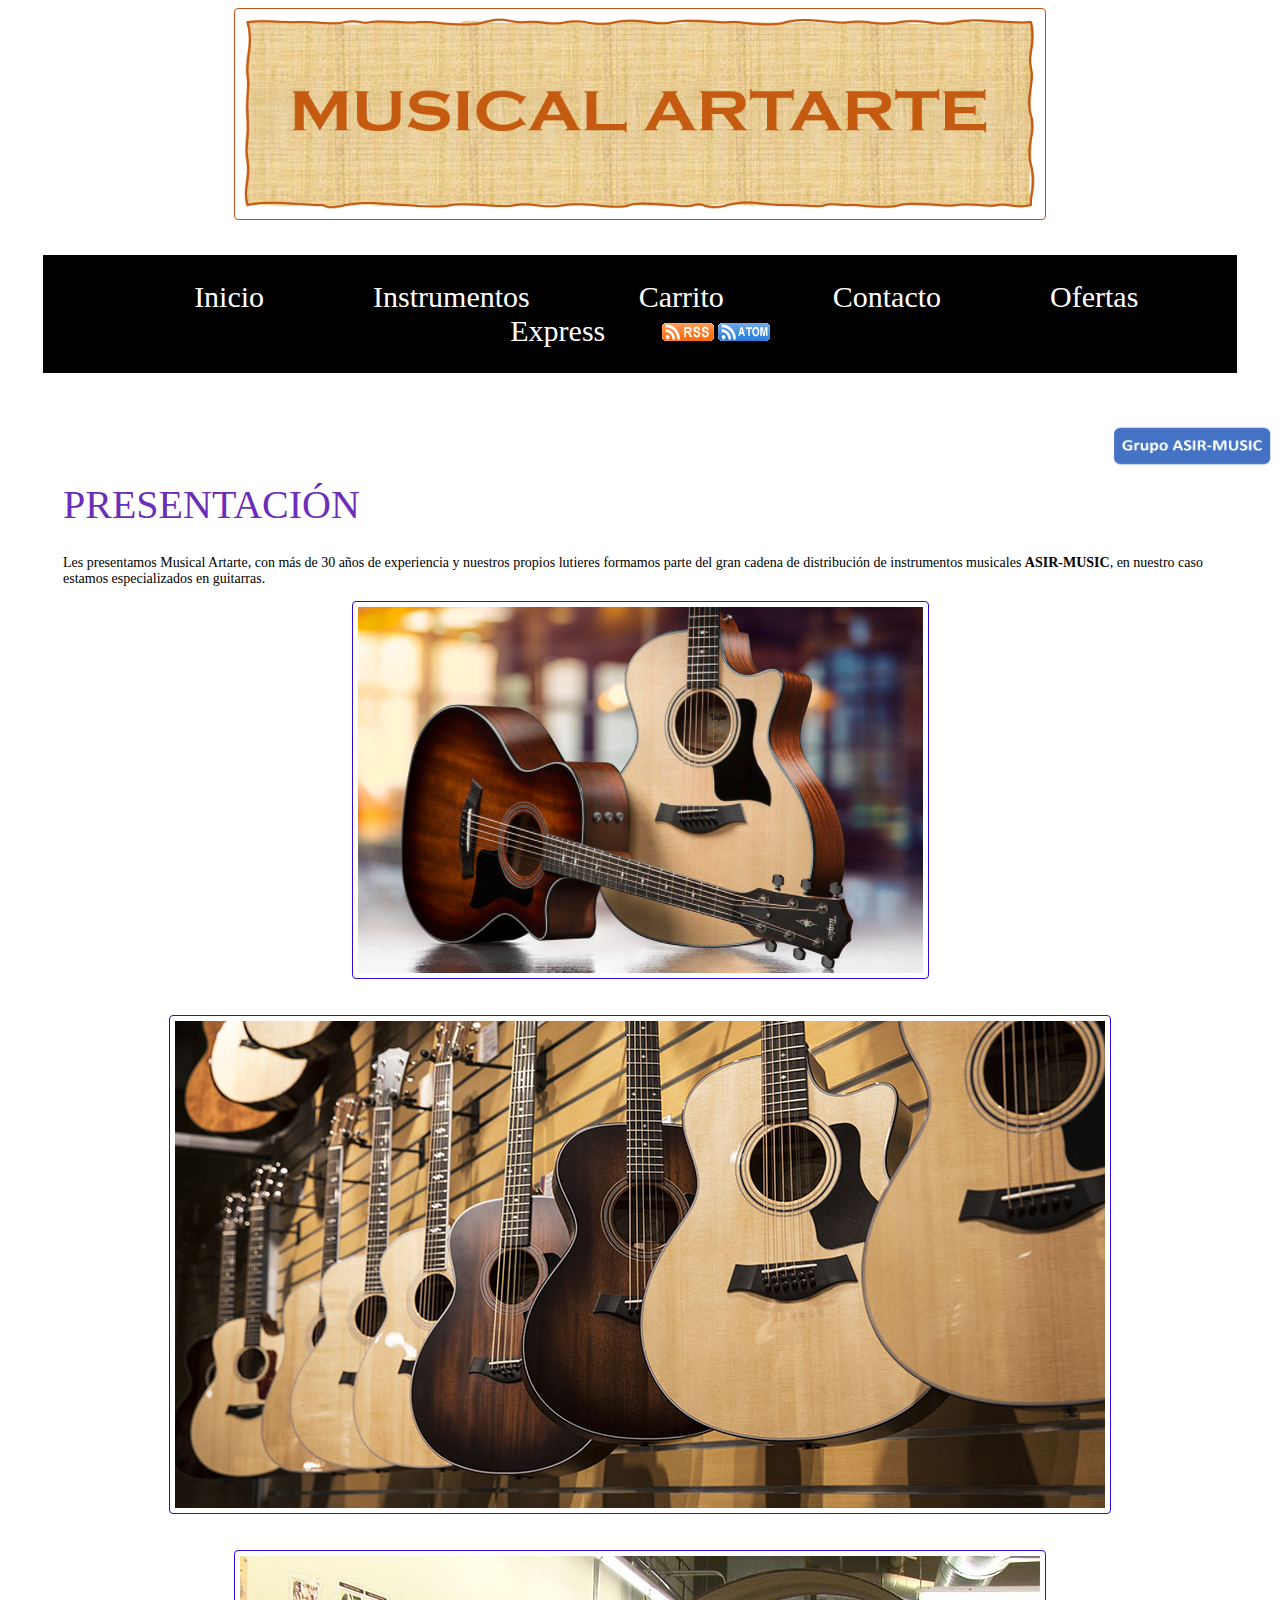
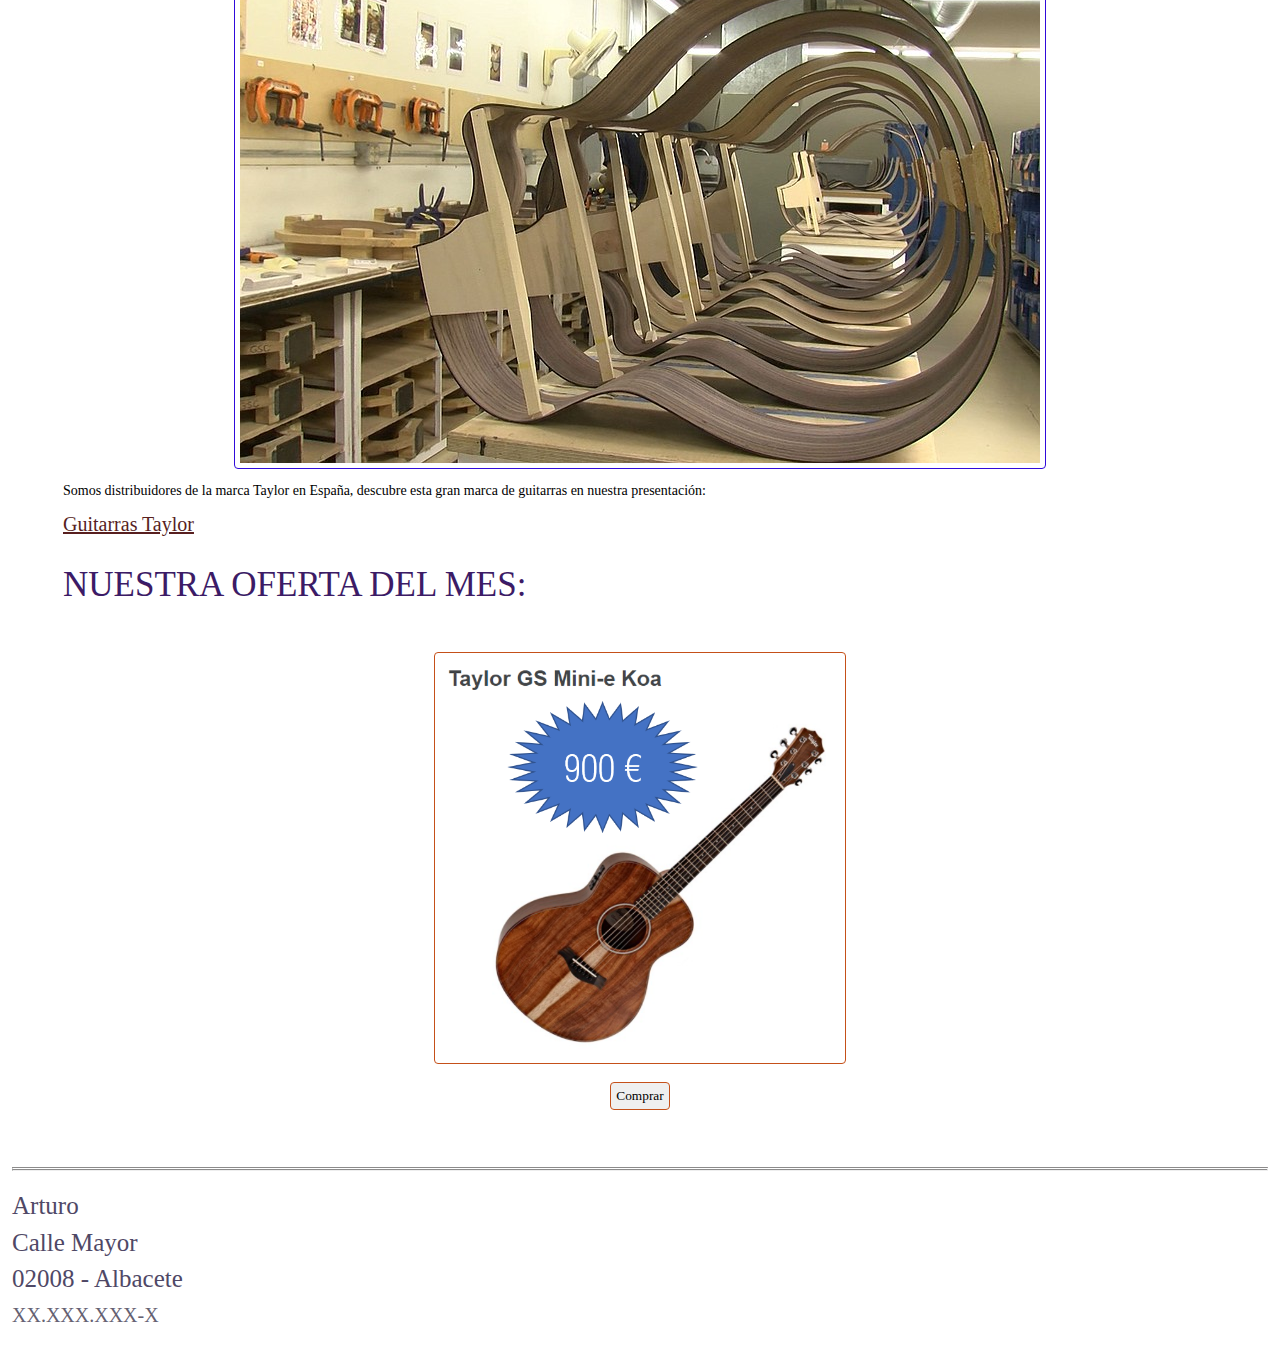
<file: index.html>
<!DOCTYPE html>
  <html lang="es-Es">
  <head>
	<meta charset="utf-8"/>
	<title>Musical Artarte</title>
	 <link rel="stylesheet" type="text/css" href="https://artarte.github.io/ARTARTE_PC/estilo.css">
	</head>
	
	<body>
		<header>
		
			<img class='cabezera' src='MusicalArtarte.PNG' alt='Cartel Web' width='800' height='200'>
		
		</header>
	
		<nav>	
				<a class="indice" href="index.html">&nbsp;&nbsp;&nbsp;Inicio&nbsp;&nbsp;&nbsp;</a>
				<a class="indice" href="Instrumentos.html">&nbsp;&nbsp;&nbsp;Instrumentos&nbsp;&nbsp;&nbsp;</a>
				<a class="indice" href="Carrito.html">&nbsp;&nbsp;&nbsp;Carrito&nbsp;&nbsp;&nbsp;</a>
				<a class="indice" href="Contacto.html">&nbsp;&nbsp;&nbsp;Contacto&nbsp;&nbsp;&nbsp;</a>
				<a class="indice" href="https://artarte.github.io/ARTARTE_PC/K24ce">&nbsp;&nbsp;&nbsp;Ofertas Express&nbsp;&nbsp;&nbsp;</a>
				<a class="indice" href="Oferta.rss" target="_blank">
					<img alt="RSS" src="ico_rss_txt.gif" title="RSS" /></a>
				<a class="indice" href="Oferta.atom" target="_blank">
					<img alt="ATOM" src="ico_atom_txt.gif" title="ATOM" /></a> 

		</nav><br>
		
			<img class='logo' src='https://artarte.github.io/ARTARTE_PC/AsirMusic.PNG' alt='Cartel Web' width='160' height='40' style='float:right'>

		<article>
			<h1>Presentación</h1>
			<p>Les presentamos Musical Artarte, con más de 30 años de experiencia y nuestros
				propios lutieres formamos parte del gran cadena de distribución de instrumentos musicales <strong>ASIR-MUSIC</strong>, en nuestro caso estamos 
				especializados en guitarras.</p>

			<img class='imagen1' src='https://artarte.github.io/ARTARTE_PC/Presentacion.PNG' alt='Guitarra de presentación'><br><br>
			<img class='imagen2' src='https://artarte.github.io/ARTARTE_PC/Presentacion2.PNG' alt='Guitarra de presentación'><br><br>
			<img class='imagen4' src='https://artarte.github.io/ARTARTE_PC/Presentacion4.PNG' alt='Guitarra de presentación'>

			<p>Somos distribuidores de la marca Taylor en España, descubre esta gran marca de guitarras en nuestra presentación:</p>
			
			<a class='youtube' href="https://youtu.be/SJkcDdUKLTM" target="contenido">Guitarras Taylor</a>
			
			<h2>Nuestra oferta del mes:</h2><br>
			<img class='oferta' src='OfertaMes.PNG' alt='Cartel Web' width='400' height='400'><br>
			
			<button class='botonOferta' onclick="window.location.href='Carrito.html'">Comprar</button>
		</article>
		<footer>
			<hr>
			<h4>Arturo</h4>
			<h4>Calle Mayor</h4>
			<h4>02008 - Albacete</h4>
			<h5>XX.XXX.XXX-X</h5>
		</footer>
	</body>
  </html>
</file>
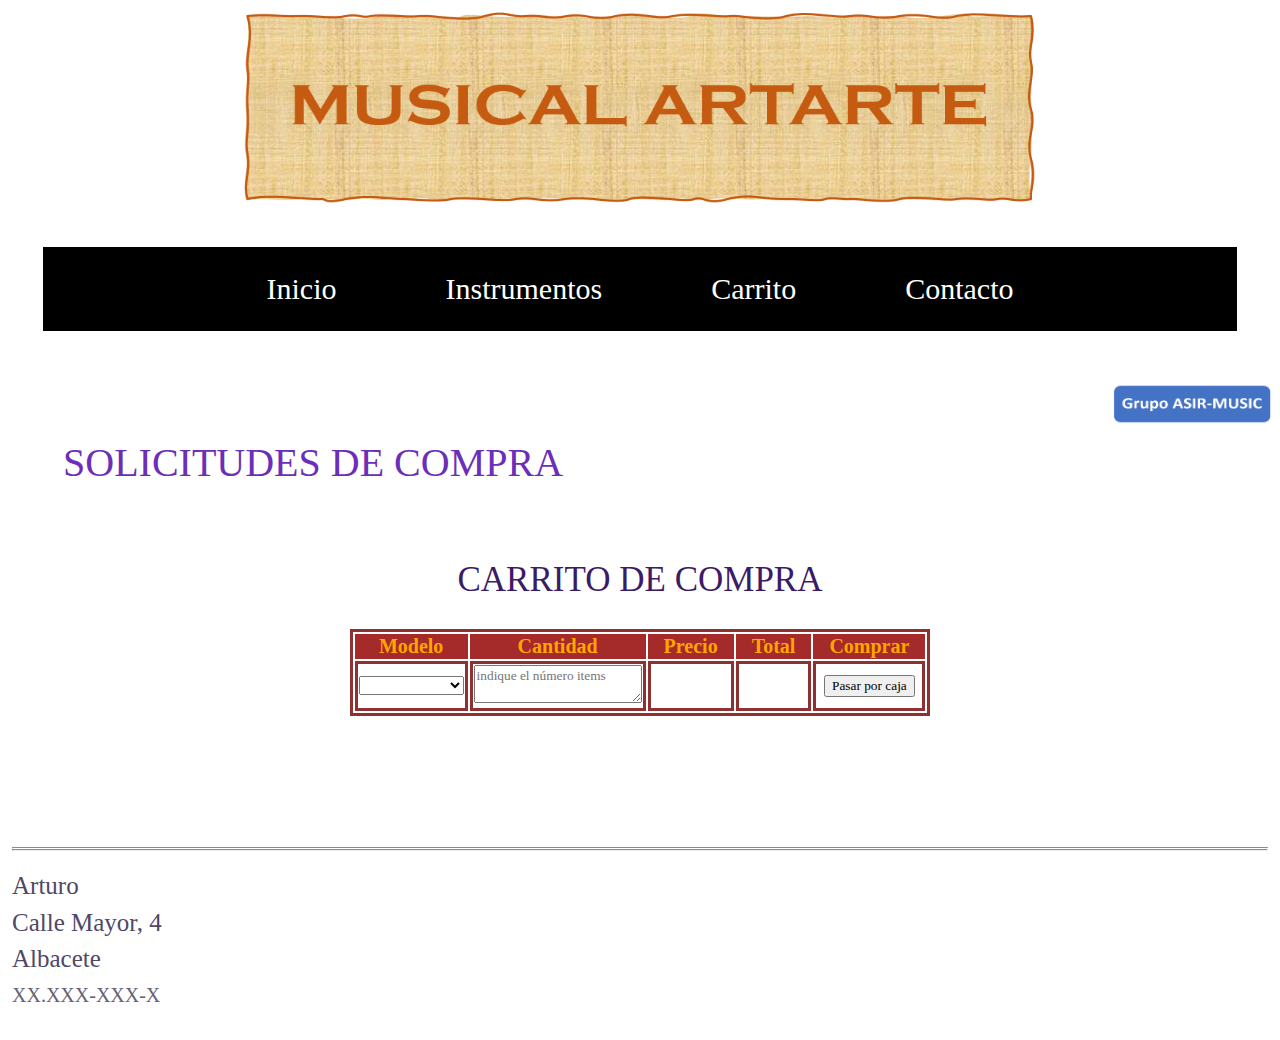
<file: Carrito.html>
<!DOCTYPE html>
<html lang="es-Es">
<head>
	<meta charset="utf-8"/>
	<title>Carrito</title>
	 <link rel="stylesheet" type="text/css" href="estilo.css">
</head>
<body>
	<header>
	<img src='MusicalArtarte.PNG' alt='Cartel Web' width='800' height='200'>
	</header>
	
	<nav>	
		<a class="indice" href="index.html">&nbsp;&nbsp;&nbsp;Inicio&nbsp;&nbsp;&nbsp;</a>
		<a class="indice" href="Instrumentos.html">&nbsp;&nbsp;&nbsp;Instrumentos&nbsp;&nbsp;&nbsp;</a>
		<a class="indice" href="Carrito.html">&nbsp;&nbsp;&nbsp;Carrito&nbsp;&nbsp;&nbsp;</a>
		<a class="indice" href="Contacto.html">&nbsp;&nbsp;&nbsp;Contacto&nbsp;&nbsp;&nbsp;</a>
	</nav><br>
	
		<img class='logo' src='AsirMusic.PNG' alt='Cartel Web' width='160' height='40' style='float:right'>
	
	<article>	
	
			<h1>Solicitudes de compra</h1><br>
		<table class='compras'>
			<caption><h2>Carrito de compra</h2></caption>
			<thead>
			<tr class="Encabezado1">
				<th>Modelo</th>
				<th>Cantidad</th>
				<th>&nbsp;&nbsp;&nbsp;Precio&nbsp;&nbsp;&nbsp;</th>
				<th>&nbsp;&nbsp;&nbsp;Total&nbsp;&nbsp;&nbsp;</th>
				<th>&nbsp;&nbsp;&nbsp;Comprar&nbsp;&nbsp;&nbsp;</th>
			</tr>
			</thead>
			<tbody>
				<tr>
					<td><form><select name="Modelo">
						<option value="">&nbsp;&nbsp;&nbsp;</option>
						<option value="GS Mini-e Koa">GS Mini-e Koa</option>
						<option value="">110 e</option>
						<option value="110 e">110 e</option>
						<option value="224cd-KDLX">224cd-KDLX</option>
						<option value="114 e">114 e</option>
						<option value="114ce-N">114ce-N</option>
						<option value="150 e">150 e</option>
						</select></form>
					</td>
					<td><textarea class="cantidad" name="cantidad" placeholder="indique el número items" maxlength="2" ></textarea> </td>
					<td></td>
					<td><td>
					<button onclick="alert('Pasando por caja');">Pasar por caja</button>
				</tr>
			</tbody>
		</table>
	</article>
		<br><br><br><br>
	<footer>	
		<hr>
		<h4>Arturo</h4>
		<h4>Calle Mayor, 4</h4>
		<h4>Albacete</h4>
		<h5>XX.XXX-XXX-X</h5>
	</footer>
</body>
</html>
</file>
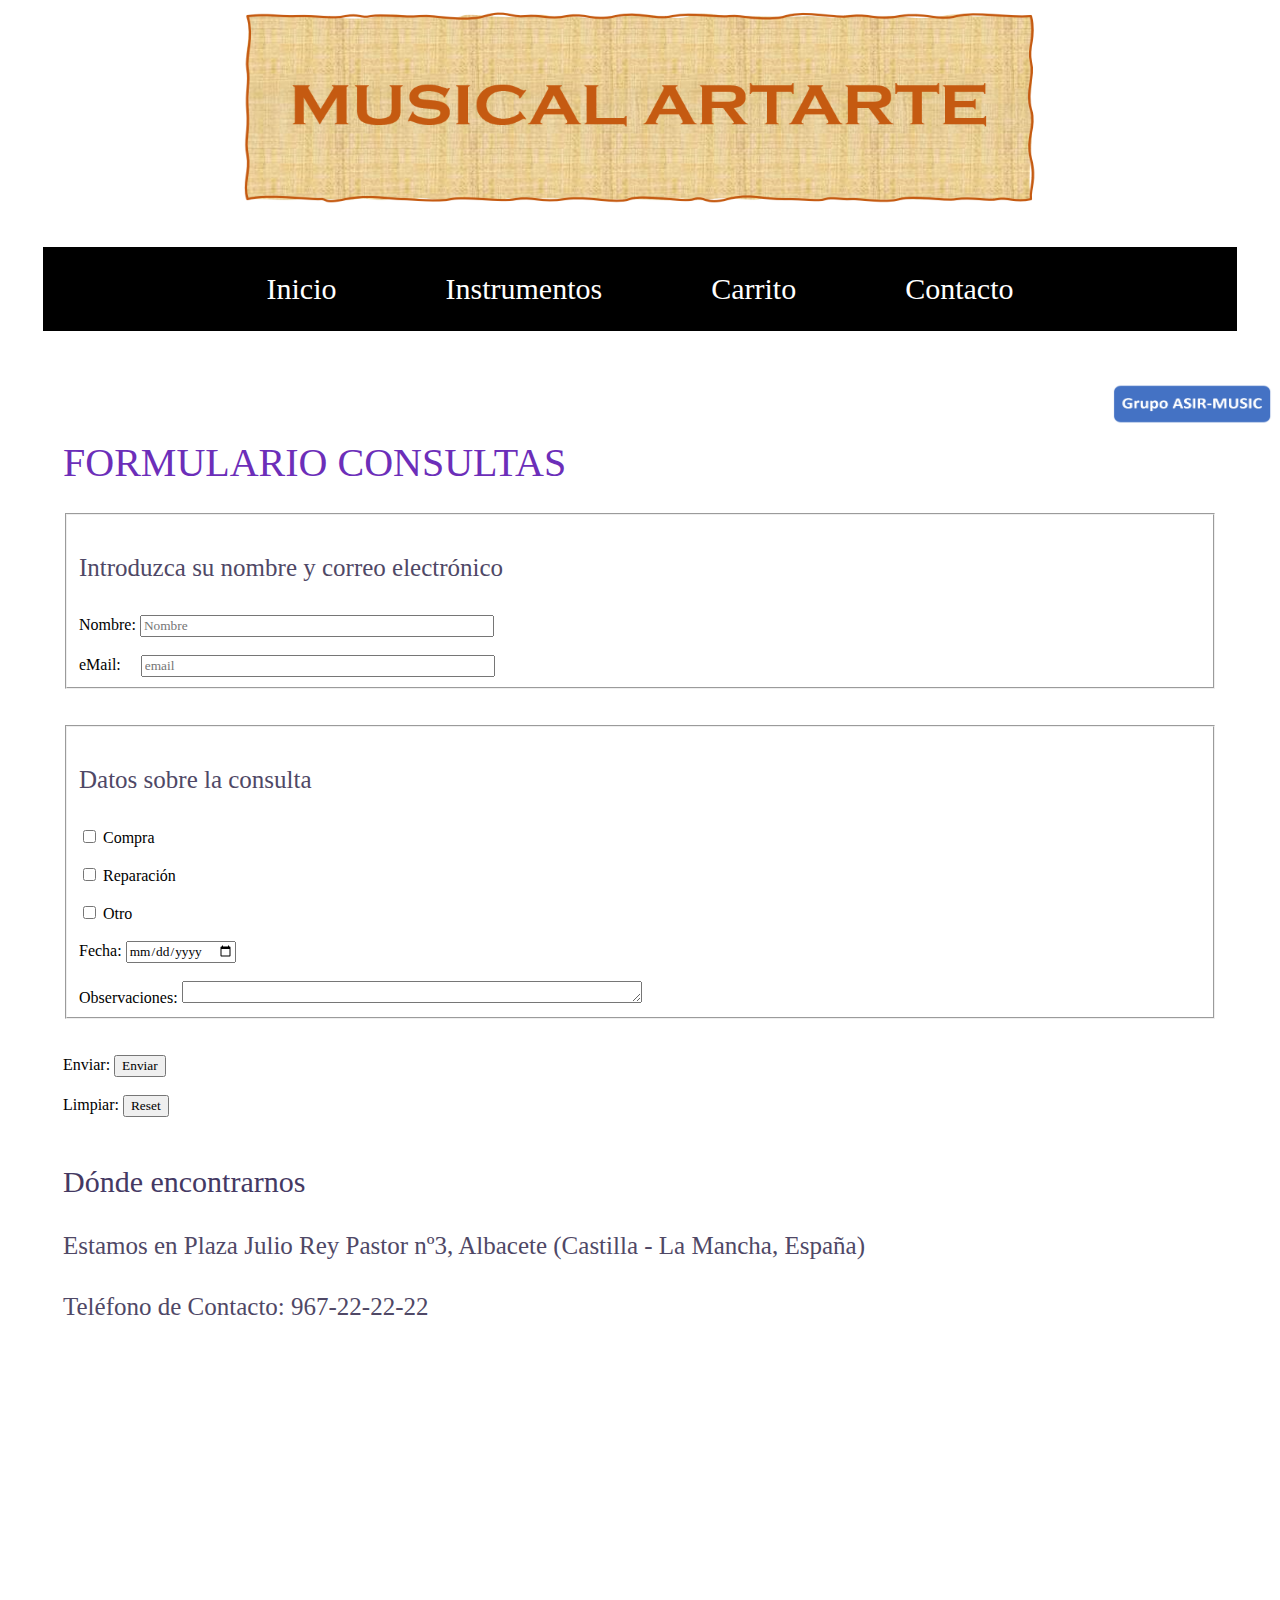
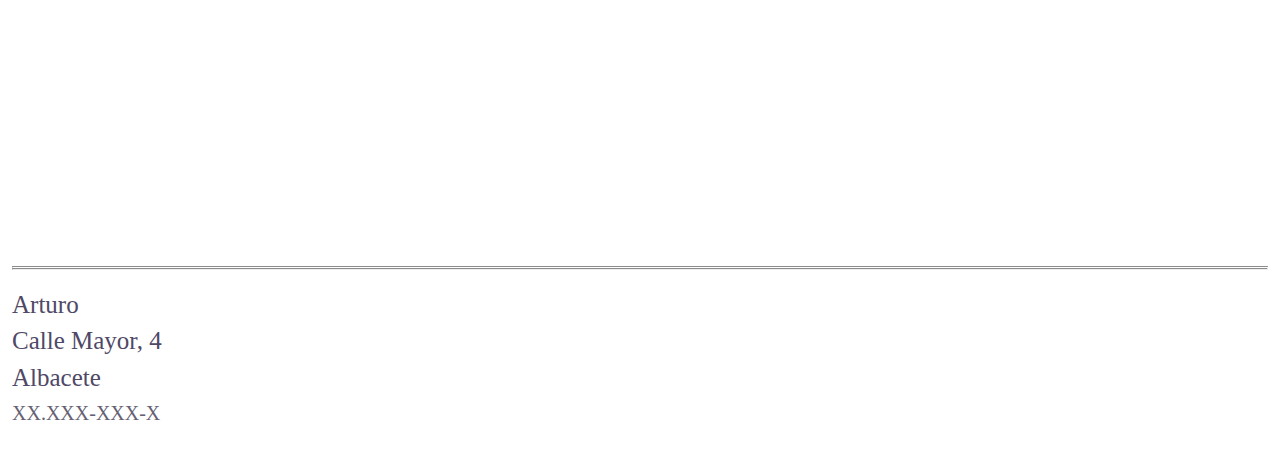
<file: Contacto.html>
<!DOCTYPE html>
  <html lang="es-Es">
  <head>
	<meta charset="utf-8"/>
	<title>Contacto</title>
	 <link rel="stylesheet" type="text/css" href="estilo.css">
	</head>
	<body>
		<header>
			<img class='cabecera' src='MusicalArtarte.PNG' alt='Cartel Web' width='800' height='200'>
		</header>
		<nav>	
				<a class="indice" href="index.html">&nbsp;&nbsp;&nbsp;Inicio&nbsp;&nbsp;&nbsp;</a>
				<a class="indice" href="Instrumentos.html">&nbsp;&nbsp;&nbsp;Instrumentos&nbsp;&nbsp;&nbsp;</a>
				<a class="indice" href="Carrito.html">&nbsp;&nbsp;&nbsp;Carrito&nbsp;&nbsp;&nbsp;</a>
				<a class="indice" href="Contacto.html">&nbsp;&nbsp;&nbsp;Contacto&nbsp;&nbsp;&nbsp;</a>
		</nav><br>
		
			<img class='logo' src='AsirMusic.PNG' alt='Cartel Web' width='160' height='40' style='float:right'>
		<article>
			<h1>Formulario Consultas</h1>
				
					<form class="fContacto" name="formularioContacto" method="post">	
						<fieldset>
							<h4>Introduzca su nombre y correo electrónico</h4>
							<label for="Nombre">Nombre:</label>
							<input type="text" id="Nombre" name="Nombre" size="45" placeholder="Nombre" maxlength="50" required>
							<br><br>
							<label for="email">eMail:&nbsp;&nbsp;&nbsp;&nbsp;</label>
							<input type="email" id="email" name="email" size="45" placeholder="email" maxlength="50" required>
							<br>    			
						</fieldset>
						
							<br><br>
						
						<fieldset>	
							<h4>Datos sobre la consulta</h4>
							<input type="checkbox" id="Compra" name="Compra">
							<label for="Compra">Compra</label><br>
							<br>
							<input type="checkbox" id="Reparacion" name="Reparacion">
							<label for="Reparacion">Reparación</label><br>
							<br>        
							<input type="checkbox" id="Otro" name="Otro">
							<label for="Otro">Otro</label><br>
							<br>
							<label for="Fecha">Fecha:</label>
							<input type="date" id="Fecha" name="Fecha" required><br><br>
							
							<label for="Observaciones">Observaciones:</label>
							<textarea name="Observaciones" id="Observaciones" maxlength="300" rows="1" cols="60"></textarea><br>
						</fieldset>
							<br><br>
							<label for="Enviar">Enviar:</label>
							<input type="submit" id="Enviar" value="Enviar"><br>
							<br>
							<label for="Limpiar">Limpiar:</label>
							<input type="reset" id="Limpiar" value="Reset"><br>
							<br>
					</form>
				<h3>Dónde encontrarnos</h3>
				<h4>Estamos en Plaza Julio Rey Pastor nº3, Albacete (Castilla - La Mancha, España)</h4>
				<h4>Teléfono de Contacto: 967-22-22-22</h4>   	
				<iframe src="https://www.google.com/maps/embed?pb=!1m18!1m12!1m3!1d775.2714783644257!2d-1.853082370764674!3d38.99053554109586!2m3!1f0!2f0!3f0!3m2!1i1024!2i768!4f13.1!3m3!1m2!1s0xd665fc1b6c50523%3A0x8482387da4825f4d!2sPlaza%20Julio%20Rey%20Pastor%2C%2002002%20Albacete!5e0!3m2!1ses!2ses!4v1607949982218!5m2!1ses!2ses" width="600" height="450" style="border:0;" allowfullscreen="" aria-hidden="false" tabindex="0"></iframe>
			</article>
			<footer>
				<hr>
				<h4>Arturo</h4>
				<h4>Calle Mayor, 4</h4>
				<h4>Albacete</h4>
				<h5>XX.XXX-XXX-X</h5>
			</footer>
	</body>
  </html>
</file>
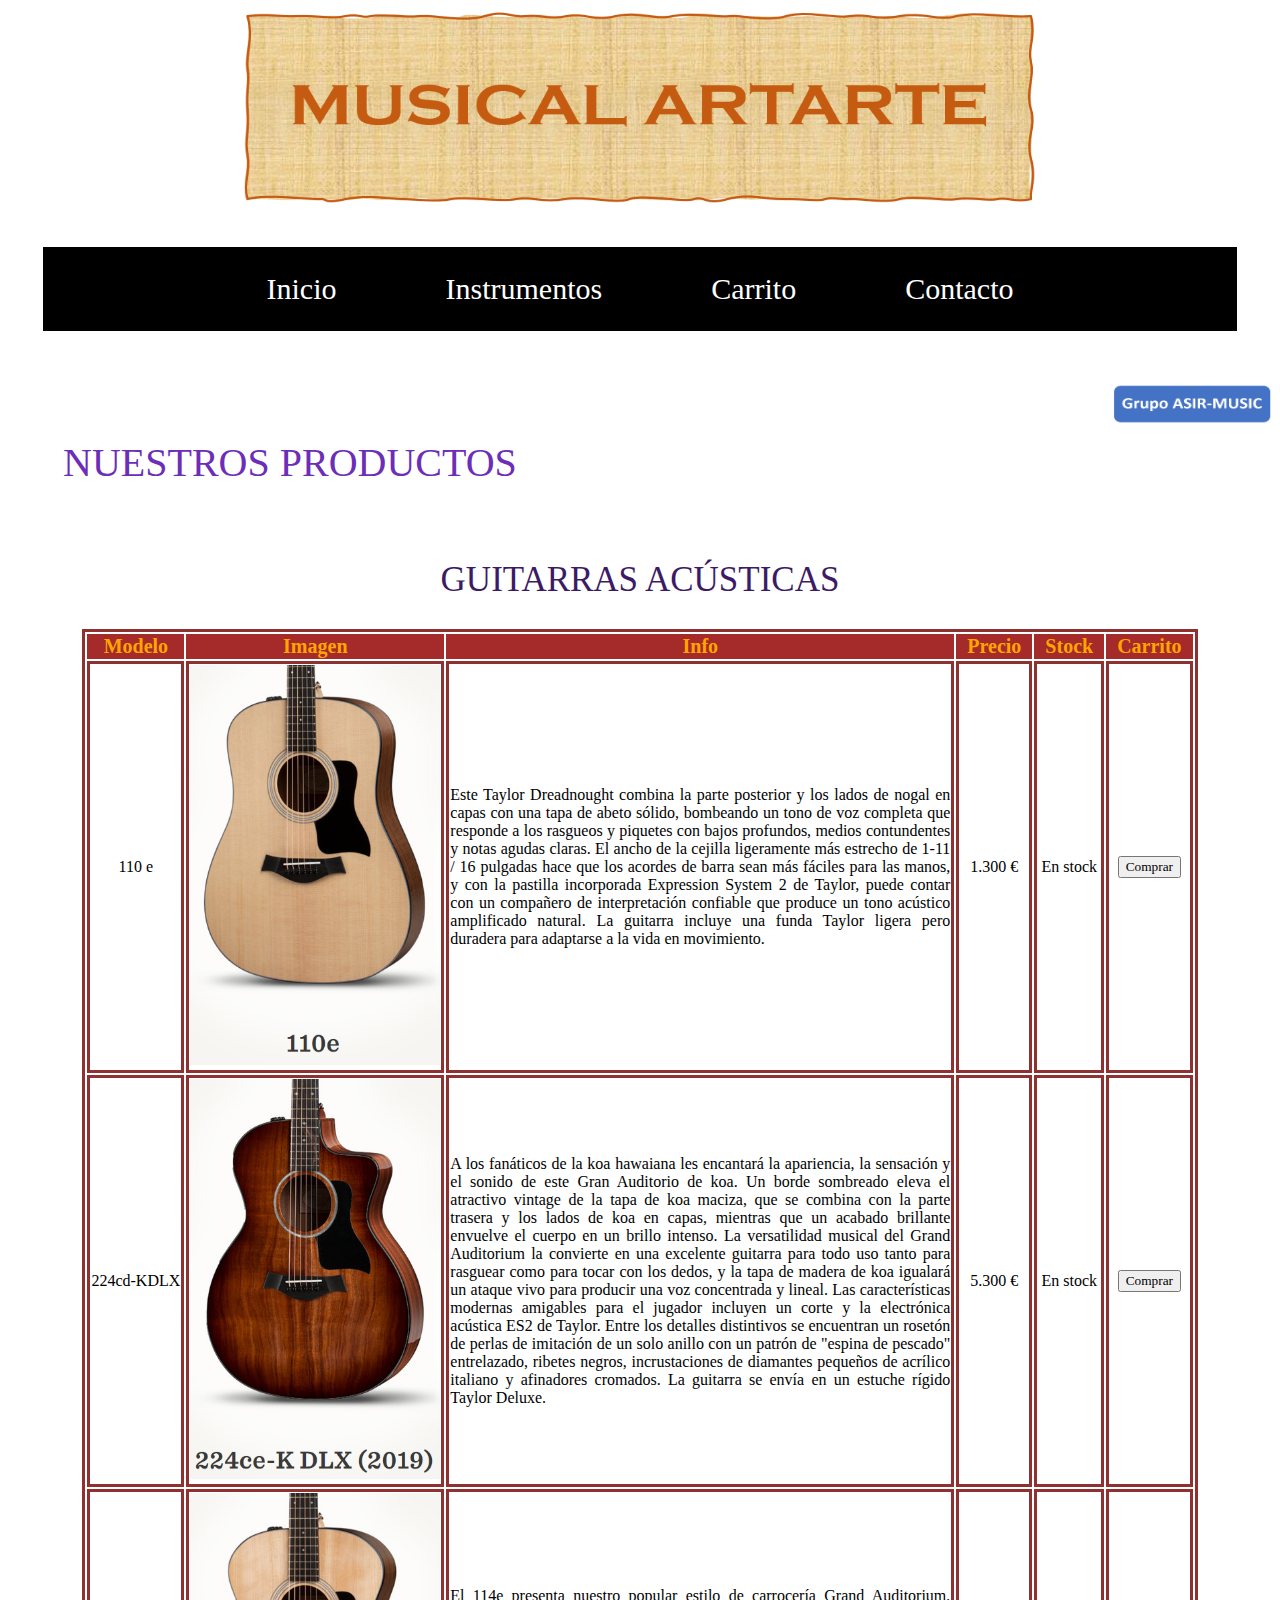
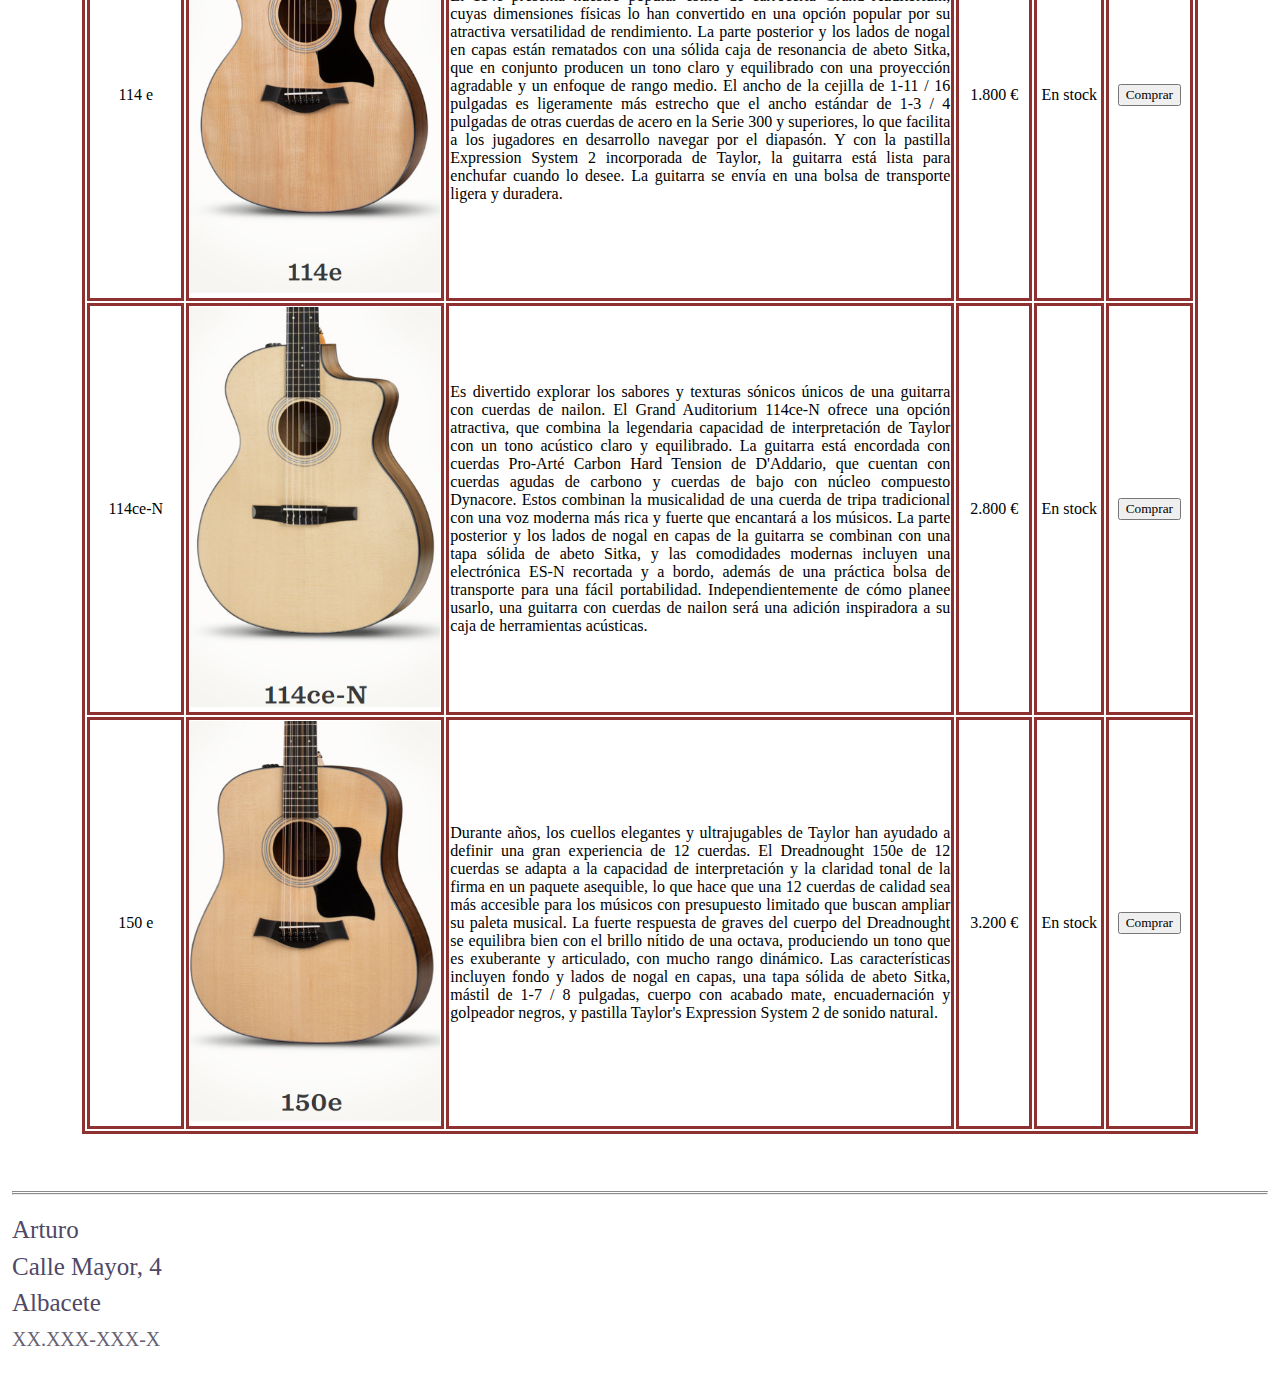
<file: Instrumentos.html>
<!DOCTYPE html>
  <html lang="es-Es">
  <head>
	<meta charset="utf-8"/>
	<title>Instrumentos</title>
	
	<link rel="stylesheet" type="text/css" href="estilo.css">
	
  </head>
	
	<body>
	
		<header>
		<img src='MusicalArtarte.PNG' alt='Cartel Web' width='800' height='200'>
		</header>
		
		<nav>	
			<a class="indice" href="index.html">&nbsp;&nbsp;&nbsp;Inicio&nbsp;&nbsp;&nbsp;</a>
			<a class="indice" href="Instrumentos.html">&nbsp;&nbsp;&nbsp;Instrumentos&nbsp;&nbsp;&nbsp;</a>
			<a class="indice" href="Carrito.html">&nbsp;&nbsp;&nbsp;Carrito&nbsp;&nbsp;&nbsp;</a>
			<a class="indice" href="Contacto.html">&nbsp;&nbsp;&nbsp;Contacto&nbsp;&nbsp;&nbsp;</a>
		</nav><br>
		
			<img class='logo' src='AsirMusic.PNG' alt='Cartel Web' width='160' height='40' style='float:right'>
		
		<article>
			<h1>Nuestros productos</h1><br>
			
			<table class='instrumentos'>
				<caption><h2>Guitarras Acústicas</h2></caption>
				<thead>
					<tr class="Encabezado1">
						<th>&nbsp;Modelo&nbsp;</th>
						<th>Imagen</th>
						<th>Info</th>
						<th>&nbsp;&nbsp;Precio&nbsp;&nbsp;</th>
						<th>&nbsp;&nbsp;Stock&nbsp;&nbsp;</th>
						<th>&nbsp;&nbsp;Carrito&nbsp;&nbsp;</th>
					</tr>
				</thead>
				<tbody>
					<tr>
					<td>110 e</td>
						<td><img width="250" height="400" src='110e.PNG' alt='Modelo 110e'></td>
						<td class="info">Este Taylor Dreadnought combina la parte posterior y los lados de nogal en capas con una tapa de abeto sólido, 
						bombeando un tono de voz completa que responde a los rasgueos y piquetes con bajos profundos, medios contundentes y notas agudas claras.
						El ancho de la cejilla ligeramente más estrecho de 1-11 / 16 pulgadas hace que los acordes de barra sean más fáciles para las manos,
						y con la pastilla incorporada Expression System 2 de Taylor, puede contar con un compañero de interpretación confiable que produce
						un tono acústico amplificado natural. La guitarra incluye una funda Taylor ligera pero duradera para adaptarse a la vida en movimiento.</td>
						<td>1.300 €</td>
						<td>En stock</td>
						<td><button onclick="window.location.href='Carrito.html'">Comprar</button></td>
					</tr>
					<tr>
					<td>224cd-KDLX</td>
						<td><img width="250" height="400" src='224cd-KDLX.PNG' alt='Modelo 224cd-KDLX'></td>
						<td class="info">A los fanáticos de la koa hawaiana les encantará la apariencia, la sensación y el sonido de este Gran Auditorio de koa. 
						Un borde sombreado eleva el atractivo vintage de la tapa de koa maciza, que se combina con la parte trasera y los lados de koa en capas, 
						mientras que un acabado brillante envuelve el cuerpo en un brillo intenso. La versatilidad musical del Grand Auditorium la convierte en
						una excelente guitarra para todo uso tanto para rasguear como para tocar con los dedos, y la tapa de madera de koa igualará un ataque vivo
						para producir una voz concentrada y lineal. Las características modernas amigables para el jugador incluyen un corte y la electrónica acústica
						ES2 de Taylor. Entre los detalles distintivos se encuentran un rosetón de perlas de imitación de un solo anillo con un patrón de
						"espina de pescado" entrelazado, ribetes negros, incrustaciones de diamantes pequeños de acrílico italiano y afinadores cromados. 
						La guitarra se envía en un estuche rígido Taylor Deluxe.</td>
						<td>5.300 €</td>
						<td>En stock</td>
						<td><button onclick="window.location.href='Carrito.html'">Comprar</button></td>
					</tr>  
					<tr>
					<td>114 e</td>
						<td><img width="250" height="400" src='114e.PNG' alt='Modelo 114e'></td>
						<td class="info">El 114e presenta nuestro popular estilo de carrocería Grand Auditorium, cuyas dimensiones físicas lo han convertido en una
						opción popular por su atractiva versatilidad de rendimiento. La parte posterior y los lados de nogal en capas están rematados con una sólida
						caja de resonancia de abeto Sitka, que en conjunto producen un tono claro y equilibrado con una proyección agradable y un enfoque de rango medio. 
						El ancho de la cejilla de 1-11 / 16 pulgadas es ligeramente más estrecho que el ancho estándar de 1-3 / 4 pulgadas de otras cuerdas de acero en la
						Serie 300 y superiores, lo que facilita a los jugadores en desarrollo navegar por el diapasón. Y con la pastilla Expression System 2 incorporada 
						de Taylor, la guitarra está lista para enchufar cuando lo desee. La guitarra se envía en una bolsa de transporte ligera y duradera.</td>
						<td>1.800 €</td>
						<td>En stock</td>
						<td><button onclick="window.location.href='Carrito.html'">Comprar</button></td>
					</tr>
					<tr>
					<td>114ce-N</td>
						<td><img width="250" height="400" src='114ce-N.PNG' alt='Modelo 114ce-N'></td>
						<td class="info">Es divertido explorar los sabores y texturas sónicos únicos de una guitarra con cuerdas de nailon. El Grand Auditorium 114ce-N 
						ofrece una opción atractiva, que combina la legendaria capacidad de interpretación de Taylor con un tono acústico claro y equilibrado. La guitarra
						está encordada con cuerdas Pro-Arté Carbon Hard Tension de D'Addario, que cuentan con cuerdas agudas de carbono y cuerdas de bajo con núcleo 
						compuesto Dynacore. Estos combinan la musicalidad de una cuerda de tripa tradicional con una voz moderna más rica y fuerte que encantará a los músicos.
						La parte posterior y los lados de nogal en capas de la guitarra se combinan con una tapa sólida de abeto Sitka, y las comodidades modernas 
						incluyen una electrónica ES-N recortada y a bordo, además de una práctica bolsa de transporte para una fácil portabilidad. 
						Independientemente de cómo planee usarlo, una guitarra con cuerdas de nailon será una adición inspiradora a su caja de herramientas acústicas.</td>
						<td>2.800 €</td>
						<td>En stock</td>
						<td><button onclick="window.location.href='Carrito.html'">Comprar</button></td>
					</tr>
					<tr>
					<td>150 e</td>
						<td><img width="250" height="400" src='150e.PNG' alt='Modelo 150e'></td>
						<td class="info">Durante años, los cuellos elegantes y ultrajugables de Taylor han ayudado a definir una gran experiencia de 12 cuerdas. 
						El Dreadnought 150e de 12 cuerdas se adapta a la capacidad de interpretación y la claridad tonal de la firma en un paquete asequible, lo que hace
						que una 12 cuerdas de calidad sea más accesible para los músicos con presupuesto limitado que buscan ampliar su paleta musical. La fuerte respuesta
						de graves del cuerpo del Dreadnought se equilibra bien con el brillo nítido de una octava, produciendo un tono que es exuberante y articulado,
						con mucho rango dinámico. Las características incluyen fondo y lados de nogal en capas, una tapa sólida de abeto Sitka, mástil de 1-7 / 8 pulgadas,
						cuerpo con acabado mate, encuadernación y golpeador negros, y pastilla Taylor's Expression System 2 de sonido natural.</td>
						<td>3.200 €</td>
						<td>En stock</td>
						<td><button onclick="window.location.href='Carrito.html'">Comprar</button></td>
					</tr>
				</tbody>
			</table>
		</article>
			<footer>
				<hr>
				<h4>Arturo</h4>
				<h4>Calle Mayor, 4</h4>
				<h4>Albacete</h4>
				<h5>XX.XXX-XXX-X</h5>
			</footer>
	</body>
  </html>
</file>
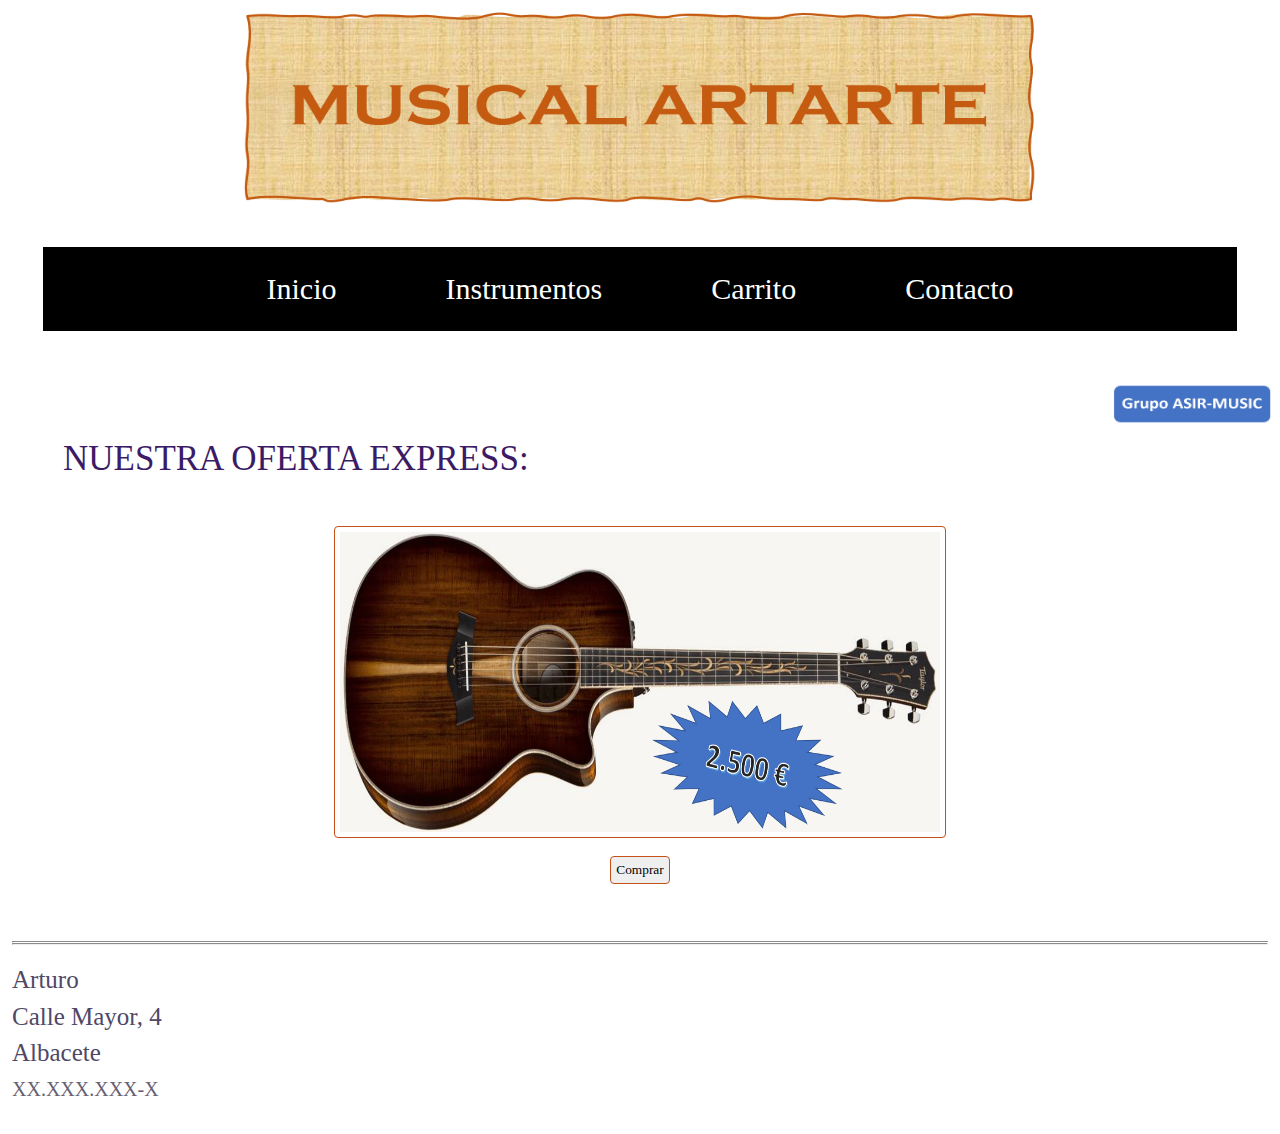
<file: K24ce.html>
<!DOCTYPE html>
  <html lang="es-Es">
  <head>
	<meta charset="utf-8"/>
	<title>Musical Artarte</title>
	 <link rel="stylesheet" type="text/css" href="https://artarte.github.io/ARTARTE_PC/estilo.css">
	</head>
	
	<body>
		<header>
		
			<img src='MusicalArtarte.PNG' alt='Cartel Web' width='800' height='200'>
		
		</header>
	
		<nav>	
				<a class="indice" href="index.html">&nbsp;&nbsp;&nbsp;Inicio&nbsp;&nbsp;&nbsp;</a>
				<a class="indice" href="Instrumentos.html">&nbsp;&nbsp;&nbsp;Instrumentos&nbsp;&nbsp;&nbsp;</a>
				<a class="indice" href="Carrito.html">&nbsp;&nbsp;&nbsp;Carrito&nbsp;&nbsp;&nbsp;</a>
				<a class="indice" href="Contacto.html">&nbsp;&nbsp;&nbsp;Contacto&nbsp;&nbsp;&nbsp;</a>

		</nav><br>
		
			<img class='logo' src='AsirMusic.PNG' alt='Cartel Web' width='160' height='40' style='float:right'>

		<article>
			
			<h2>Nuestra Oferta Express:</h2><br>
			<img class='oferta' src='Oferta_K24ce_LTD.PNG' alt='Cartel Web' width='600' height='300'><br>
			
			<button class='botonOferta' onclick="window.location.href='Carrito.html'">Comprar</button>
		</article>
		<footer>
			<hr>
			<h4>Arturo</h4>
			<h4>Calle Mayor, 4</h4>
			<h4>Albacete</h4>
			<h5>XX.XXX.XXX-X</h5>
		</footer>
	</body>
  </html>
</file>
<file: estilo.css>
/* Comentario en CSS estilos */

/*---------- Propiedades de las secciones -------------*/

header { text-align: center; }

nav {
    text-align: center;
    margin-left: auto;
    margin-right: auto;
    border: 25px solid black;
    background-color: black;
    margin: 35px;
}

section { margin: 35px; padding: 0px; }

article { margin: 55px; padding: 0px; }

footer { 
    margin: 2px; 
    padding: 2px; 
    line-height: 20%; 
}

hr { 
    border-top: 3px double #8c8b8b; 
    margin: 0px; 
    padding: 0px 
}

/* ---- Fuentes -----*/

* { font-family: verdana; }

p {
    color: black; 
    font-family: Verdana; 
    font-size: 14px; 
}

h1 {
    color: #6c2eb9;
    font-weight: normal;
    font-size: 40px;
    font-family: Verdana;
    text-transform: uppercase;
  }
  h2 {
    color: #3c1b66;
    font-weight: normal;
    font-size: 35px;
    font-family: Verdana;
    text-transform: uppercase;
  }
  h3 {
    color: #443963;
    font-weight: normal;
    font-size: 30px;
    font-family: Verdana;
    text-transform: none;
  }
  h4 {
    color: #4f4866;
    font-weight: normal;
    font-size: 25px;
    font-family: Verdana;
    text-transform: none;
  }
  h5 {
    color: #656172;
    font-weight: normal;
    font-size: 20px;
    font-family: Verdana;
    text-transform: none;
  }
  h6 {
    color: #747377;
    font-weight: normal;
    font-size: 18px;
    font-family: Verdana;
    text-transform: lowercase;
  }

/*----- Propiedades de las imagenes -----------*/

.imagen2, .imagen1, .imagen4 {
    display: block;
    margin-left: auto;
    margin-right: auto;
    border: 1px solid rgb(48, 10, 218);
    border-radius: 4px;
    padding: 5px
}

.oferta, .botonOferta, .cabezera {
    display: block;
    margin-left: auto;
    margin-right: auto;
    border: 1px solid rgb(197, 80, 25);
    border-radius: 4px;
    padding: 5px
}

/*-------- Propiedades de las tablas --------------*/

table, td, .compras {
    text-align: center; 
    margin-left: auto; 
    margin-right: auto; 
    border: 3px solid rgb(143, 49, 49);
}

td.info { 
    text-align: justify; 
    width: 500px; 
}

thead tr.Encabezado1 { 
    background-color: brown; 
    font-size: 20px; 
    color: orange; 
    font-family: verdana;
}

/* ------- Enlaces -----*/

.indice {
    background-color: black;
    color: white;
    font-size: 30px; 
    font-family: Verdana; 
    text-align: center; 
    word-spacing: 10px;
    text-decoration: none;
}

.youtube {
    color: rgb(88, 31, 31);
    font-size: 20px; 
    text-decoration: underline;
}
</file>
